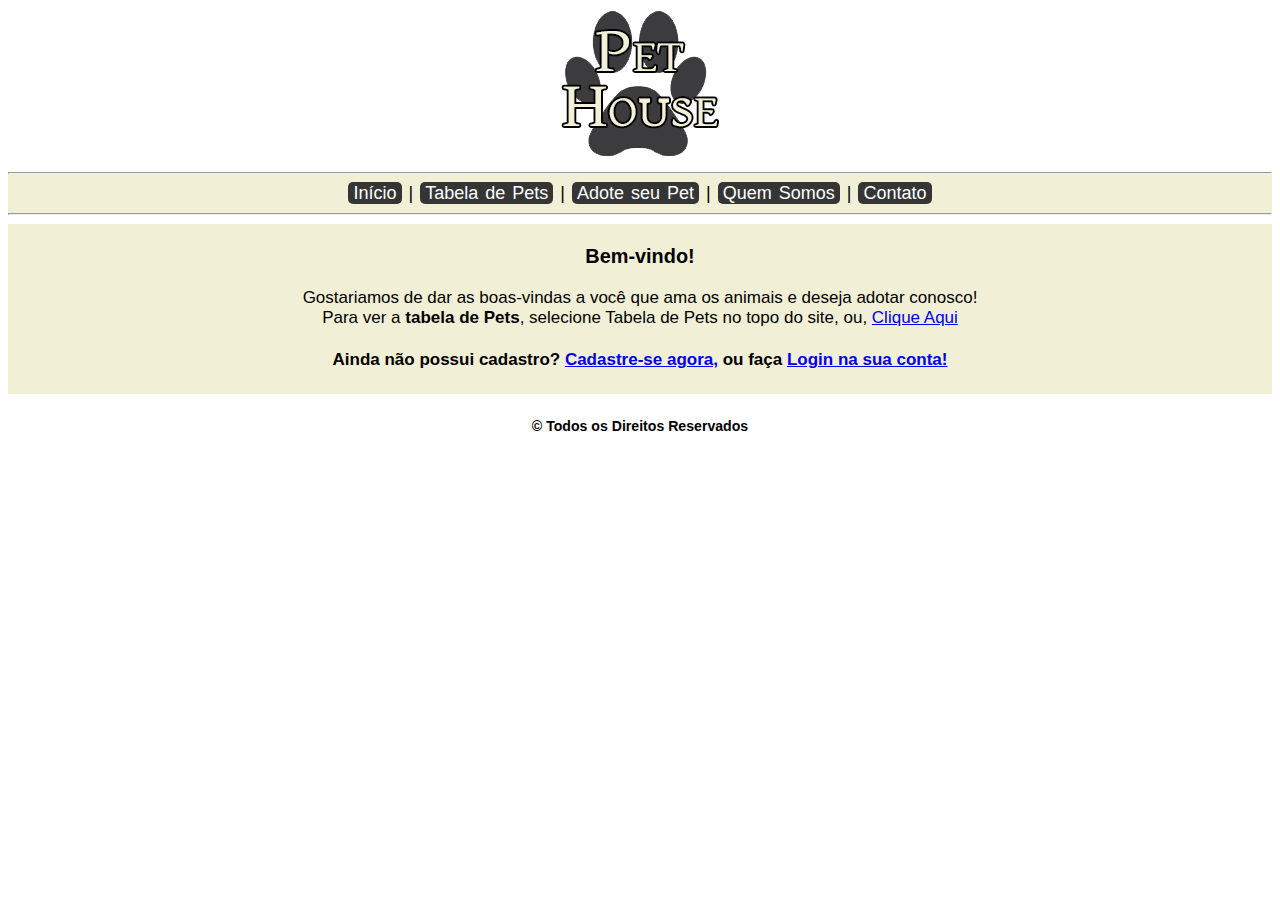
<file: index.html>
<!DOCTYPE html>
<html lang="en">
<head>
    <meta charset="UTF-8">
    <meta http-equiv="X-UA-Compatible" content="IE=edge">
    <meta name="viewport" content="width=device-width, initial-scale=1.0">
    <title>PetHouse - Início</title>
    <link rel="stylesheet" type="text/css" href="css/style.css">
</head>
<body>
    <div id="header">
        <a href="index.html"><img src="imagens/logoph.png"></a>
    </div>

    <div id="navbar">
        <hr><a href="index.html">Início</a>
        |
        <a href="tabela.html">Tabela de Pets</a>
        |
        <a href="adote.html">Adote seu Pet</a>
        |
        <a href="quem somos.html">Quem Somos</a>
        |
        <a href="Contato.html">Contato</a><hr>
    </div>

    <div id="section">
        <h3>Bem-vindo!</h3>
        <p>Gostariamos de dar as boas-vindas a você que ama os animais e deseja adotar conosco!<br>
        Para ver a <strong>tabela de Pets</strong>, selecione Tabela de Pets no topo do site, ou, <a href="tabela.html">Clique Aqui</a></p>
        <h4><strong>Ainda não possui cadastro? <a href="cadastro.html">Cadastre-se agora,</a> ou faça <a href="login.html">Login na sua conta!</a></strong></h4>
    </div>

    <div id="footer">
        <td><h5>© Todos os Direitos Reservados</h5></td>
    </div>
</body>
</html>
</file>
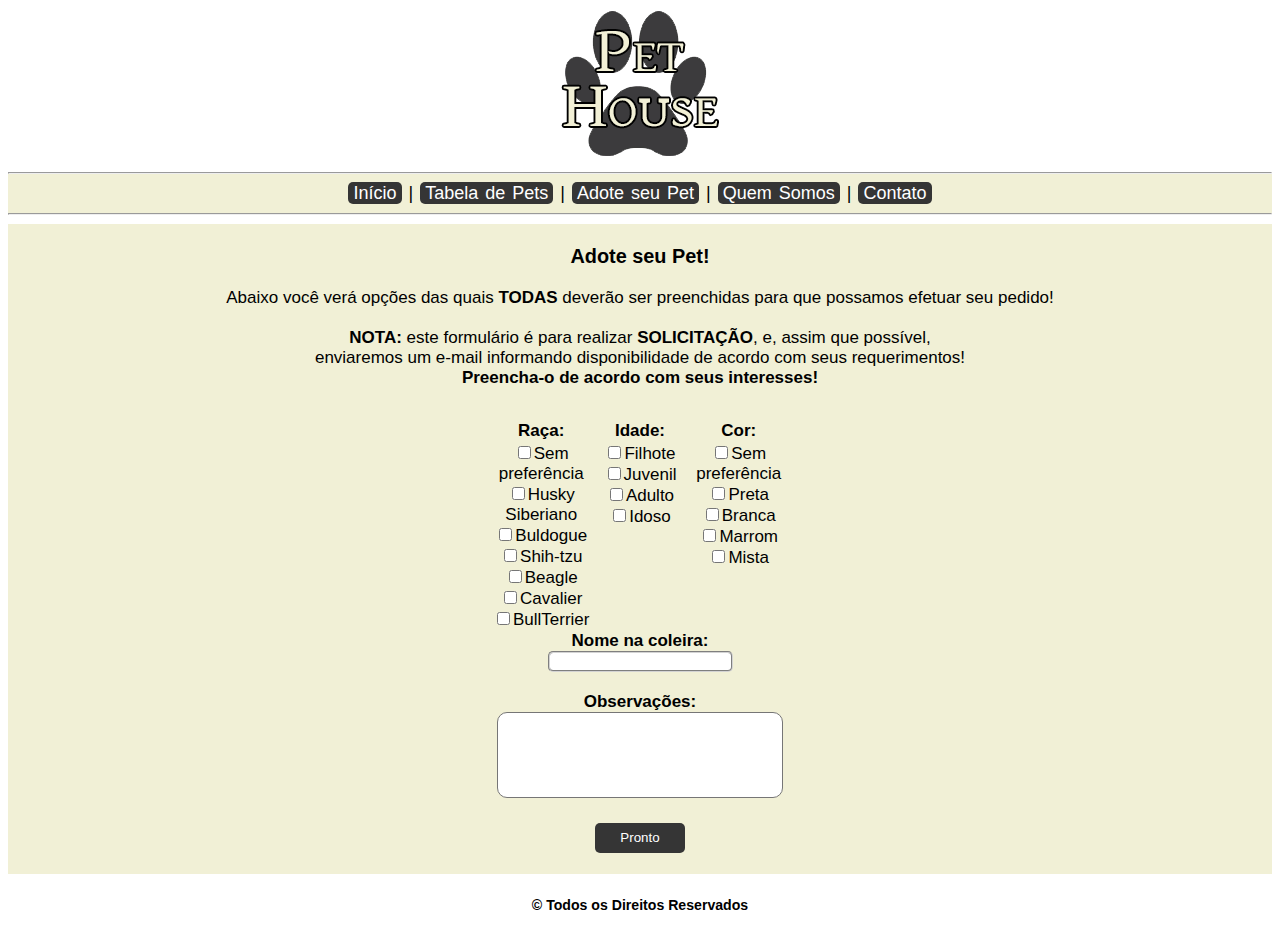
<file: adote.html>
<!DOCTYPE html>
<html lang="en">
<head>
    <meta charset="UTF-8">
    <meta http-equiv="X-UA-Compatible" content="IE=edge">
    <meta name="viewport" content="width=device-width, initial-scale=1.0">
    <title>Adote</title>
    <link rel="stylesheet" type="text/css" href="css/style.css">
</head>
<body>
    <div id="header">
        <a href="index.html"><img src="imagens/logoph.png"></a>
    </div>

    <div id="navbar">
        <hr><a href="index.html">Início</a>
        |
        <a href="tabela.html">Tabela de Pets</a>
        |
        <a href="adote.html">Adote seu Pet</a>
        |
        <a href="quem somos.html">Quem Somos</a>
        |
        <a href="Contato.html">Contato</a><hr>
    </div>

    <div id="section">
        <h3>Adote seu Pet!</h3>
        <p>Abaixo você verá opções das quais <b>TODAS</b> deverão ser preenchidas para que possamos efetuar seu pedido!<br><br><strong>NOTA:</strong> este formulário é para realizar <b>SOLICITAÇÃO</b>, e, assim que possível,<br> enviaremos um e-mail informando disponibilidade de acordo com seus requerimentos!<br><b>Preencha-o de acordo com seus interesses!</b></p>
        <div id="tabela2">
            <table align="center">
                <tr>
                    <td align="center">                            
                        <b>Raça:</b>
                    </td>
                    <td align="center">
                        <b>Idade:</b>
                    </td>
                    <td align="center">
                        <b>Cor:</b>
                    </td>
                </tr>

                <tr>
                    <td align="center">
                        <form>
                            <input type="checkbox" name="raçarequerida" value="nenhuma">Sem preferência<br>
                            <input type="checkbox" name="raçarequerida" value="husky">Husky Siberiano<br>
                            <input type="checkbox" name="raçarequerida" value="buldogue">Buldogue<br>
                            <input type="checkbox" name="raçarequerida" value="shihtzu">Shih-tzu<br>
                            <input type="checkbox" name="raçarequerida" value="beagle">Beagle<br>
                            <input type="checkbox" name="raçarequerida" value="cavalier">Cavalier<br>
                            <input type="checkbox" name="raçarequerida" value="bullterrier">BullTerrier<br>
                    </td>
                    <td align="center" valign="top">
                            <input type="checkbox" name="idaderequerida" value="filhoterequerido">Filhote<br>
                            <input type="checkbox" name="idaderequerida" value="juvenilrequerido">Juvenil<br>
                            <input type="checkbox" name="idaderequerida" value="adultorequerido">Adulto<br>
                            <input type="checkbox" name="idaderequerida" value="idosorequerido">Idoso<br>
                    </td>
                    <td align="center" valign="top">
                            <input type="checkbox" name="correquerida" value="nenhuma">Sem preferência<br>
                            <input type="checkbox" name="correquerida" value="preta">Preta<br>
                            <input type="checkbox" name="correquerida" value="branca">Branca<br>
                            <input type="checkbox" name="correquerida" value="marrom">Marrom<br>
                            <input type="checkbox" name="correquerida" value="mista">Mista<br>
                    </td>
                </tr>
            </table>
            <div>
                            <b>Nome na coleira:</b><br>               
                            <input type="text" name="nomerequerido" class="intext"><br><br>
                            <b>Observações:</b><br>
                            <textarea name="obsrequerida"></textarea><br><br>
                            <input class="csubmit" type="submit" value="Pronto">
                        </form>    
                <br><br>
            </div>
        </div>
    </div>

    <div id="footer">
        <td><h5>© Todos os Direitos Reservados</h5></td>
    </div>
</body>
</html>
</file>
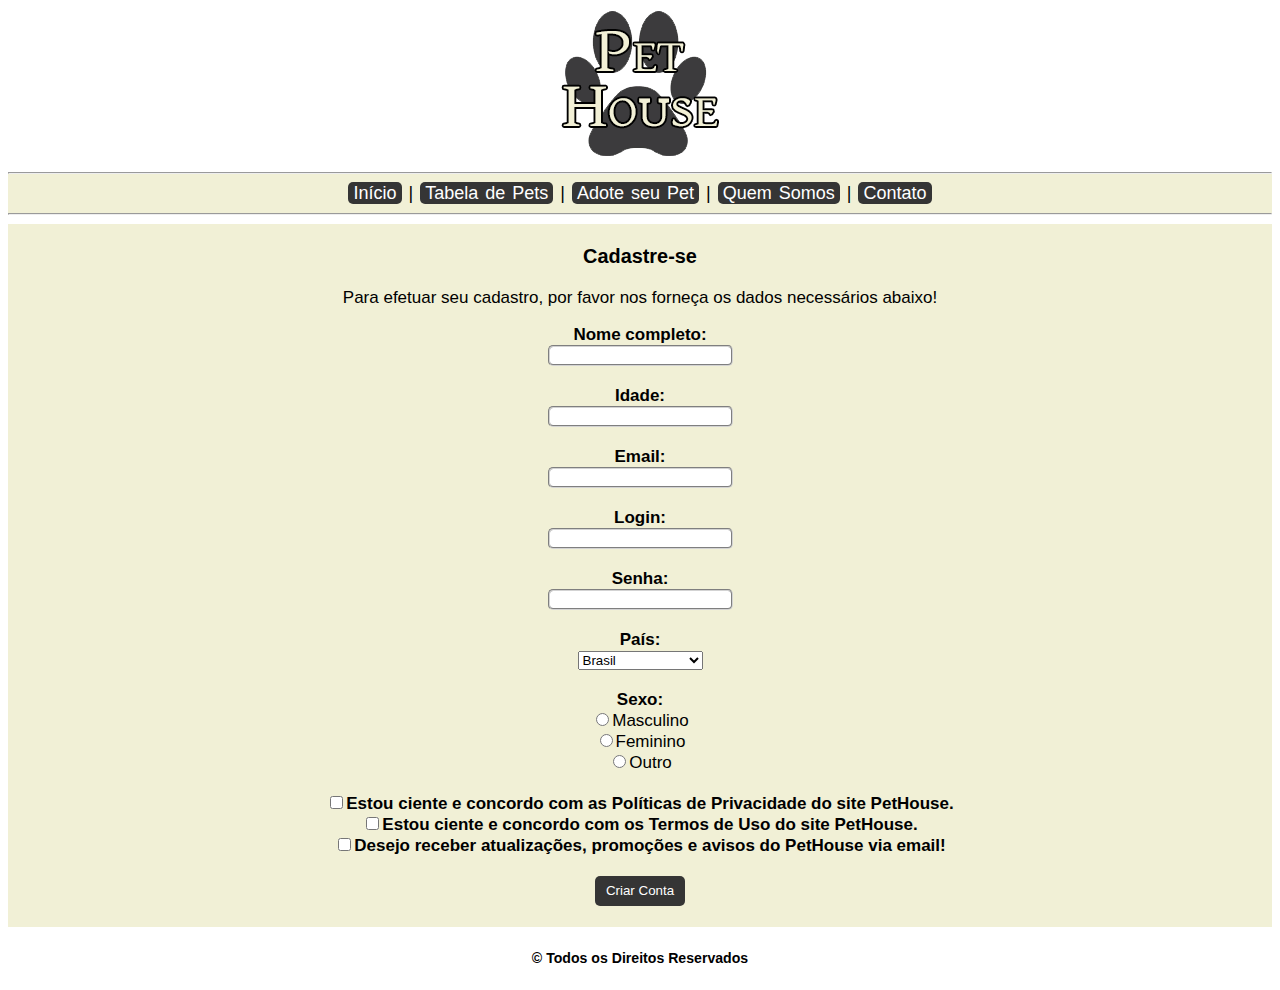
<file: cadastro.html>
<!DOCTYPE html>
<html lang="en">
<head>
    <meta charset="UTF-8">
    <meta http-equiv="X-UA-Compatible" content="IE=edge">
    <meta name="viewport" content="width=device-width, initial-scale=1.0">
    <title>Cadastre-se</title>
    <link rel="stylesheet" type="text/css" href="css/style.css">
</head>
<body>
    <div id="header">
        <a href="index.html"><img src="imagens/logoph.png"></a>
    </div>

    <div id="navbar">
        <hr><a href="index.html">Início</a>
        |
        <a href="tabela.html">Tabela de Pets</a>
        |
        <a href="adote.html">Adote seu Pet</a>
        |
        <a href="quem somos.html">Quem Somos</a>
        |
        <a href="Contato.html">Contato</a><hr>
    </div>

    <div id="section">
        <h3>Cadastre-se</h3>
        <p>Para efetuar seu cadastro, por favor nos forneça os dados necessários abaixo!</p>
        <form>
            <b>Nome completo:</b><br> <input type="text" name="nomecadastro"><br><br>
            <b>Idade:</b><br> <input type="number" name="idadecadastro"><br><br>
            <b>Email:</b><br> <input type="email" name="emailcadastro"><br><br>
            <b>Login:</b><br> <input type="text" name="logincadastro"><br><br>
            <b>Senha:</b><br> <input type="password" name="senhacadastro"><br><br>
            <b>País:</b><br> 
            <select name="" id="">
                <option value="BR">Brasil</option>
                <option value="AR">Argentina</option>
                <option value="UY">Uruguai</option>
                <option value="BO">Bolívia</option>
                <option value="CL">Chile</option>
                <option value="CO">Colômbia</option>
                <option value="EC">Equador</option>
                <option value="GY">Guiana</option>
                <option value="PY">Paraguai</option>
                <option value="PE">Peru</option>
                <option value="SR">Suriname</option>
                <option value="VE">Venezuela</option>
                <option value="GF">Guiana Francesa</option>
            </select><br><br>
            <b>Sexo:</b><br> <input type="radio" name="sexocadastro" value="M">Masculino<br><input type="radio" name="sexocadastro" value="F">Feminino<br><input type="radio" name="sexocadastro" value="O">Outro<br><br>
            <strong><input type="checkbox" name="termospp">Estou ciente e concordo com as Políticas de Privacidade do site PetHouse.<br>
            <input type="checkbox" name="termostu">Estou ciente e concordo com os Termos de Uso do site PetHouse.<br>
            <input type="checkbox" name="termosatt">Desejo receber atualizações, promoções e avisos do PetHouse via email!<br><br></strong>
            <input class="csubmit" type="submit" value="Criar Conta">
        </form><br>
    </div>

    <div id="footer">
        <td><h5>© Todos os Direitos Reservados</h5></td>
    </div>
</body>
</html>
</file>
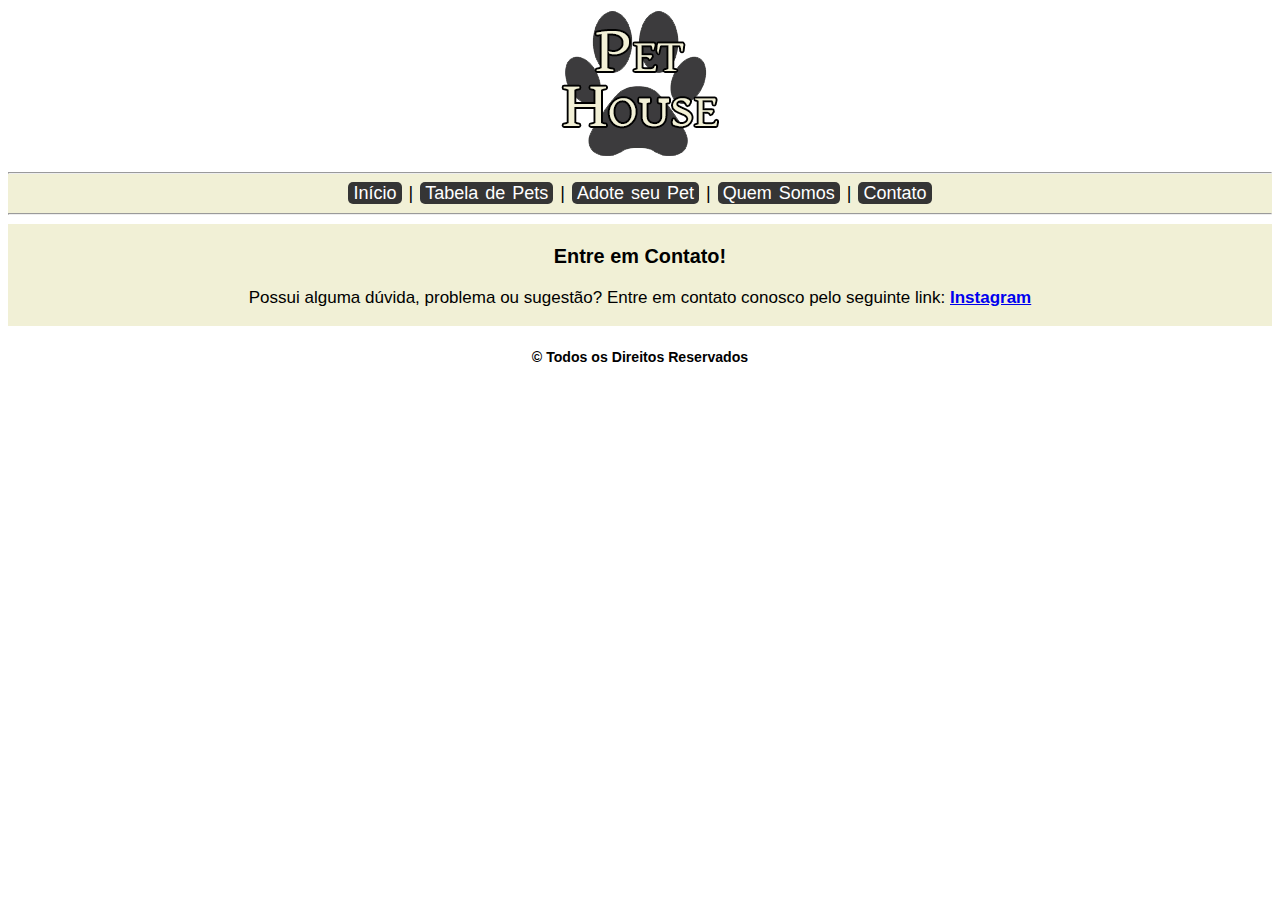
<file: contato.html>
<!DOCTYPE html>
<html lang="en">
<head>
    <meta charset="UTF-8">
    <meta http-equiv="X-UA-Compatible" content="IE=edge">
    <meta name="viewport" content="width=device-width, initial-scale=1.0">
    <title>Contato</title>
    <link rel="stylesheet" type="text/css" href="css/style.css">
</head>
<body>
    <div id="header">
        <a href="index.html"><img src="imagens/logoph.png"></a>
    </div>

    <div id="navbar">
        <hr><a href="index.html">Início</a>
        |
        <a href="tabela.html">Tabela de Pets</a>
        |
        <a href="adote.html">Adote seu Pet</a>
        |
        <a href="quem somos.html">Quem Somos</a>
        |
        <a href="Contato.html">Contato</a><hr>
    </div>

    <div id="section">
        <h3>Entre em Contato!</h3>
        <p>Possui alguma dúvida, problema ou sugestão? Entre em contato conosco pelo seguinte link: <a target="_blank" href="https://www.instagram.com/eulsantoss/"><strong>Instagram</strong></a></p>
    </div>

    <div id="footer">
        <h5>© Todos os Direitos Reservados</h5>
    </div>
</body>
</html>
</file>
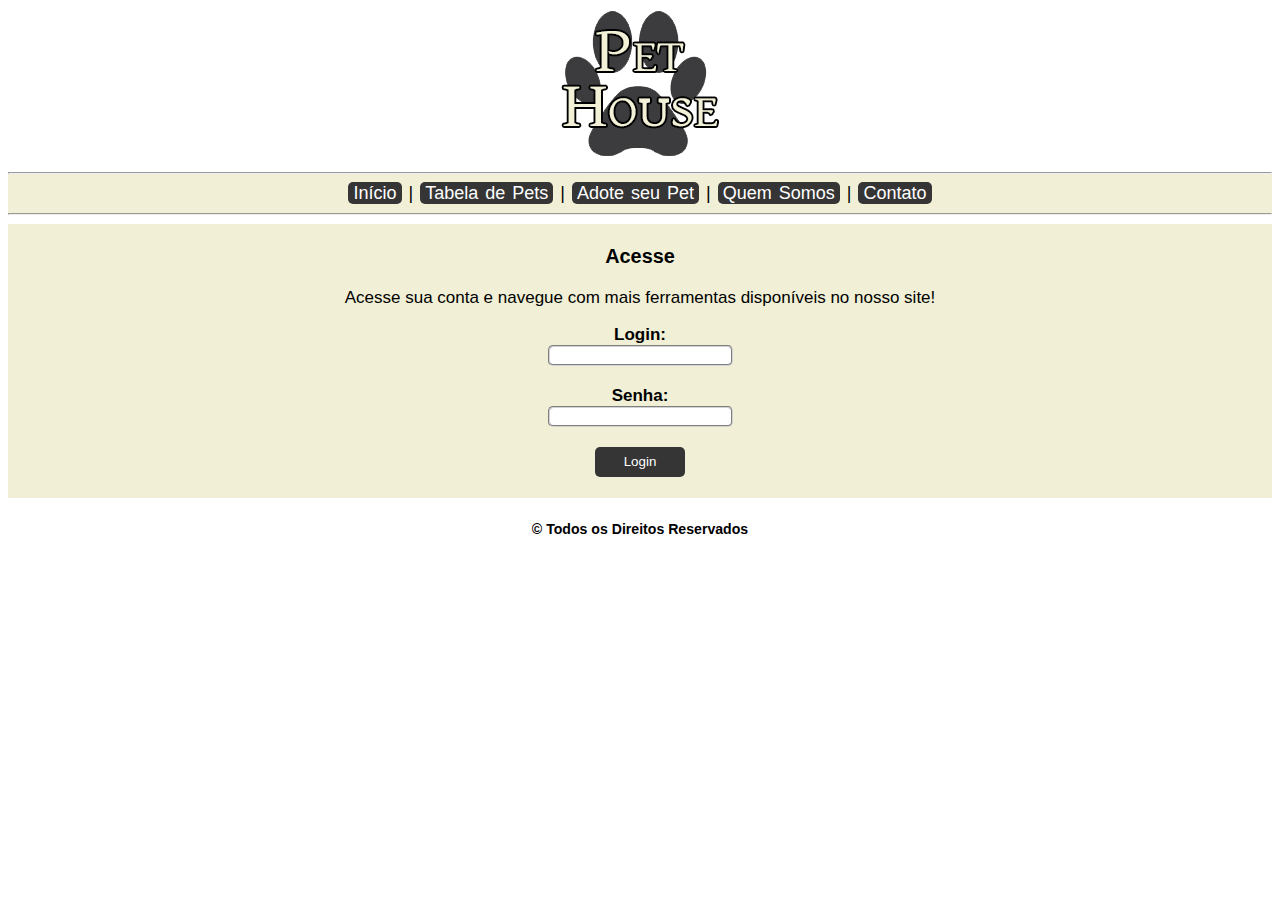
<file: login.html>
<!DOCTYPE html>
<html lang="en">
<head>
    <meta charset="UTF-8">
    <meta http-equiv="X-UA-Compatible" content="IE=edge">
    <meta name="viewport" content="width=device-width, initial-scale=1.0">
    <title>Login</title>
    <link rel="stylesheet" type="text/css" href="css/style.css">
</head>
<body>
    <div id="header">
        <a href="index.html"><img src="imagens/logoph.png"></a>
    </div>

    <div id="navbar">
        <hr><a href="index.html">Início</a>
        |
        <a href="tabela.html">Tabela de Pets</a>
        |
        <a href="adote.html">Adote seu Pet</a>
        |
        <a href="quem somos.html">Quem Somos</a>
        |
        <a href="Contato.html">Contato</a><hr>
    </div>

    <div id="section">
        <h3>Acesse</h3>
        <p>Acesse sua conta e navegue com mais ferramentas disponíveis no nosso site!</p>
        <form>
            <b>Login:</b><br>
            <input type="text" name="login"><br><br>
            <b>Senha:</b><br>
            <input type="password" name="senha"><br><br>
            <input class="csubmit" type="submit" value="Login">
        </form><br>
    </div>

    <div id="footer">
        <td><h5>© Todos os Direitos Reservados</h5></td>
    </div>
</body>
</html>
</file>
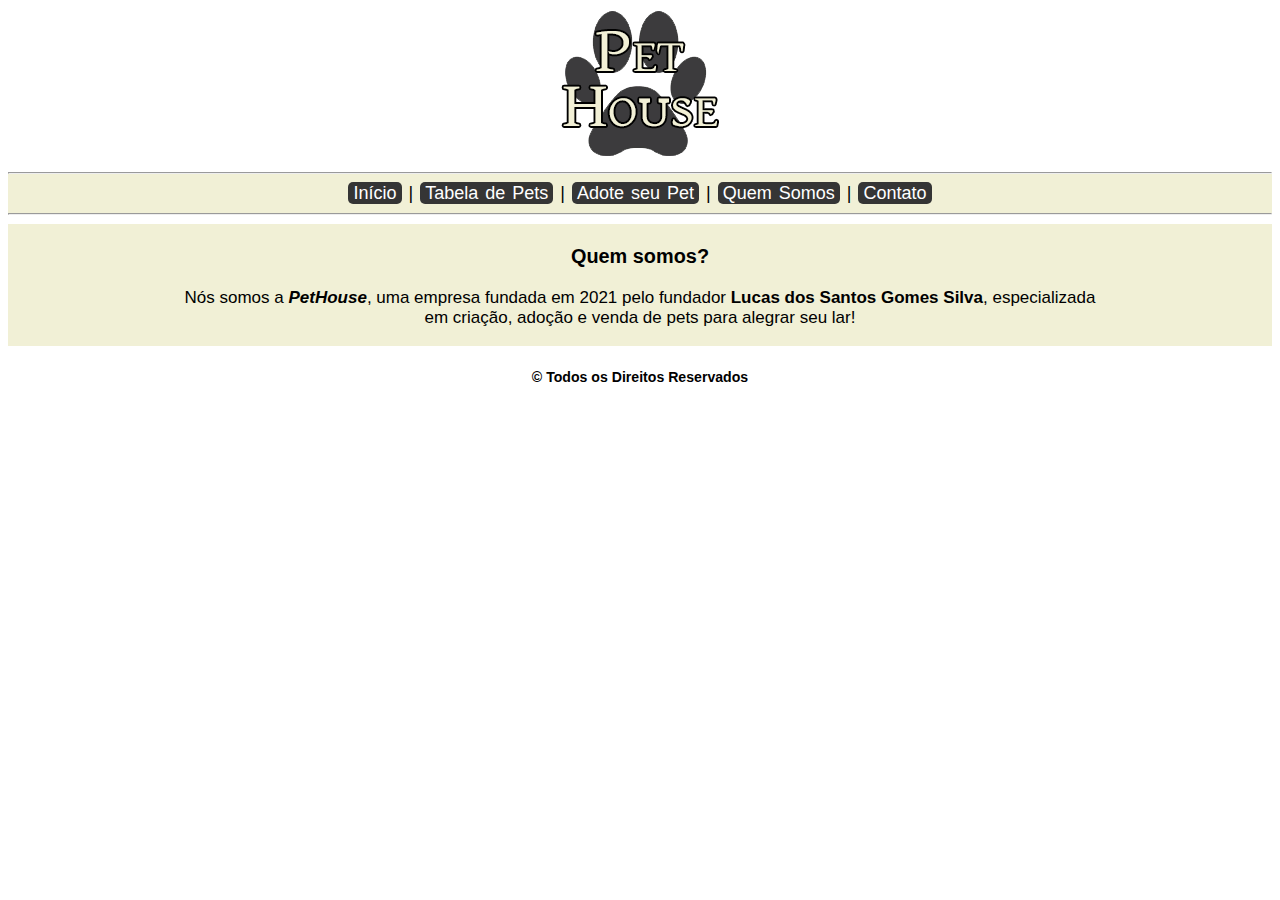
<file: quem somos.html>
<!DOCTYPE html>
<html lang="en">
<head>
    <meta charset="UTF-8">
    <meta http-equiv="X-UA-Compatible" content="IE=edge">
    <meta name="viewport" content="width=device-width, initial-scale=1.0">
    <title>Quem somos?
    </title>
    <link rel="stylesheet" type="text/css" href="css/style.css">
</head>
<body>
    <div id="header">
        <a href="index.html"><img src="imagens/logoph.png"></a>
    </div>

    <div id="navbar">
        <hr><a href="index.html">Início</a>
        |
        <a href="tabela.html">Tabela de Pets</a>
        |
        <a href="adote.html">Adote seu Pet</a>
        |
        <a href="quem somos.html">Quem Somos</a>
        |
        <a href="Contato.html">Contato</a><hr>
    </div>

    <div id="content">
        <div id="section">
            <h3>Quem somos?</h3>
            <p>Nós somos a <i><strong>PetHouse</strong></i>, uma empresa fundada em 2021 pelo fundador <strong>Lucas dos Santos Gomes Silva</strong>, especializada<br>
            em criação, adoção e venda de pets para alegrar seu lar!
            </p>
        </div>

        <div id="footer">
            <h5>© Todos os Direitos Reservados</h5>
        </div>
    </div>
</body>
</html>
</file>
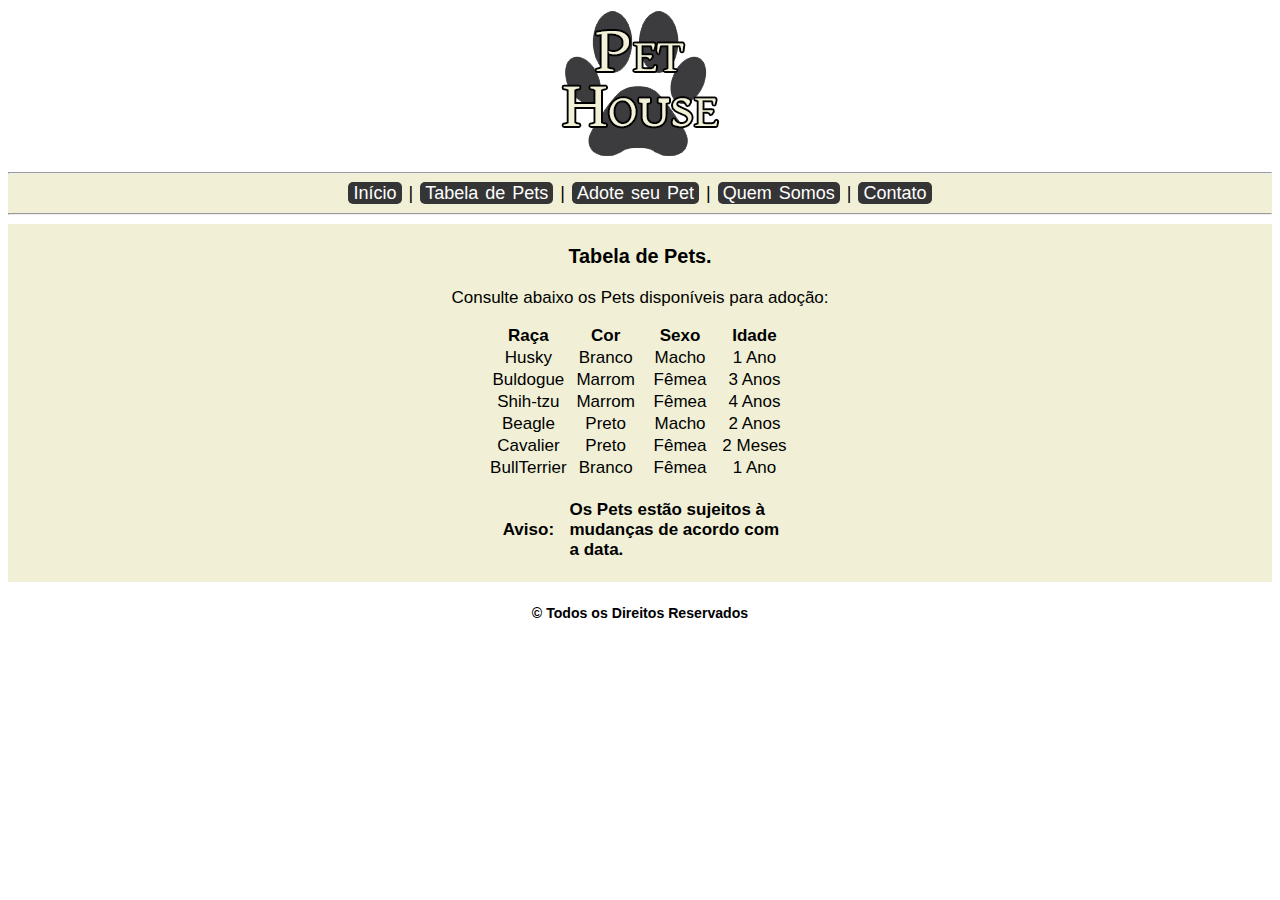
<file: tabela.html>
<!DOCTYPE html>
<html lang="en">
<head>
    <meta charset="UTF-8">
    <meta http-equiv="X-UA-Compatible" content="IE=edge">
    <meta name="viewport" content="width=device-width, initial-scale=1.0">
    <title>Tabela de Pets</title>
    <link rel="stylesheet" type="text/css" href="css/style.css">
</head>
<body>
    <div id="header">
        <a href="index.html"><img src="imagens/logoph.png"></a>
    </div>

    <div id="navbar">
        <hr><a href="index.html">Início</a>
        |
        <a href="tabela.html">Tabela de Pets</a>
        |
        <a href="adote.html">Adote seu Pet</a>
        |
        <a href="quem somos.html">Quem Somos</a>
        |
        <a href="Contato.html">Contato</a><hr>
    </div>

    <div id="section">
        <h3>Tabela de Pets.</h3>
        <p>Consulte abaixo os Pets disponíveis para adoção:</p>   
        <table align="center">
            <tr align="center">
                <th>Raça</th>
                <th>Cor</th>
                <th>Sexo</th>
                <th>Idade</th>
            </tr>

            <tr align="center">
                <td>Husky</td>
                <td>Branco</td>
                <td>Macho</td>
                <td>1 Ano</td>
            </tr>

            <tr align="center">
                <td>Buldogue</td>
                <td>Marrom</td>
                <td>Fêmea</td>
                <td>3 Anos</td>
            </tr>
            
            <tr align="center">
                <td>Shih-tzu</td>
                <td>Marrom</td>
                <td>Fêmea</td>
                <td>4 Anos</td>
            </tr>

            <tr align="center">
                <td>Beagle</td>
                <td>Preto</td>
                <td>Macho</td>
                <td>2 Anos</td>
            </tr>

            <tr align="center">
                <td>Cavalier</td>
                <td>Preto</td>
                <td>Fêmea</td>
                <td>2 Meses</td>
            </tr>

            <tr align="center">
                <td>BullTerrier</td>
                <td>Branco</td>
                <td>Fêmea</td>
                <td>1 Ano</td>
            </tr>
            <tr>
                <th align="center"><br>Aviso:</th>
                <th colspan="4" align="left"><br>Os Pets estão sujeitos à mudanças de acordo com a data.</th>
            </tr>
        </table><br>
    </div>

    <div id="footer">
        <td><h5>© Todos os Direitos Reservados</h5></td>
    </div>
</body>
</html>
</file>
<file: css/style.css>
body {
    text-align: center;
    font-family:'Segoe UI', Tahoma, Geneva, Verdana, sans-serif;
    font-size: 17px;
    background-image: url('https://template-branco-copy29-copy138.blog.office.builderall.com/upload_clientes/66550/userfiles/images/background-petshop-blog4jpg.jpg');
    /*background-color: rgb(173, 151, 173);*/
}

table, th, td {
    border: 1px none black;
    width: 24%;
    border-collapse: collapse;
}

a {
    text-decoration: none;
}

textarea {
    resize: none;
    width: 280px;
    height: 80px;
    border-radius: 10px;
}

input {
    border: 2px groove lightgrey;
    border-radius: 5px;

}

.csubmit {
    border-radius: 5px;
    border: none;
    background-color: rgb(53, 53, 53);
    color: white;
    width: 90px;
    height: 30px;
}

#navbar {
    font-size: 18px;
    background-color: #f1f0d6;
    background-size: 300px;
    word-spacing: 2px;
}

#section a {
    text-decoration: underline;
}

#navbar a {
    background-color: rgb(53, 53, 53);
    border-radius: 5px;
    padding: 1px;
    padding-left: 5px;
    padding-right: 5px;
    color: rgb(255, 255, 255);
    font-weight: 500;
}
/*a:link e a:visited para setar configurações, respectivamente, antes de visitar o link, e depois de visitar!*/
#navbar a:hover {
    color: rgb(235, 199, 132);
}

#navbar a:active {
    color: #f1f0d6;
}

#section {
    background-color: #f1f0d6;
    padding-top: 1px;
    padding-bottom: 1px;
}

.item {
    padding-left: 45px;
    padding-right: 45px;
}

#tabela2 {
    padding-top: 15px;
}

.classfloat {
    float: left;
}
</file>
